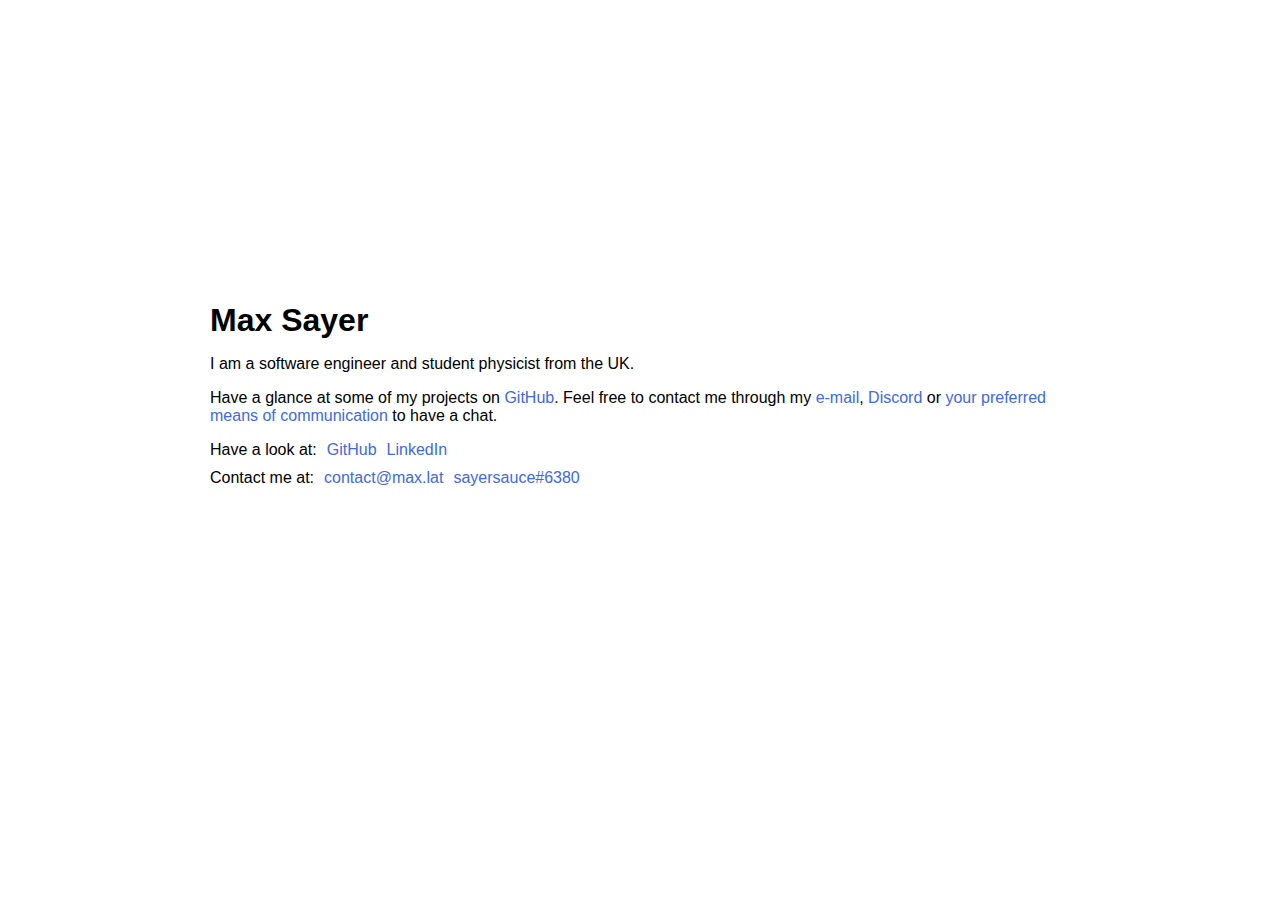
<file: index.html>
<!DOCTYPE html>
<html lang="en">
    <head>
        <meta charset="UTF-8">
        <title>Max Sayer</title>
        <link rel="stylesheet" href="./styles.css" type="text/css">
    </head>
    <body>
        <div id="home-container">
            <div>
                <h1>Max Sayer</h1>
                <p>
                    I am a software engineer and student physicist from the UK.
                </p>
                <p>
                    Have a glance at some of my projects on <a href="https://github.com/sayersauce">GitHub</a>.
                    Feel free to contact me through my <a href="mailto:contact@max.lat">e-mail</a>, <a>Discord</a> or <a href="https://en.wikipedia.org/wiki/Homing_pigeon">your preferred means of communication</a> to have a chat.
                </p>
                <div class="horizontal-list">
                    <h4>Have a look at: </h4>
                    <a href="https://github.com/sayersauce">GitHub</a>
                    <a href="https://www.linkedin.com/in/maxsayer">LinkedIn</a>
                </div>
                <div class="horizontal-list">
                    <h4>Contact me at: </h4>
                    <a href="mailto:contact@max.lat">contact@max.lat</a>
                    <a>sayersauce#6380</a>
                </div>
            </div>
        </div>
    </body>
</html>
</file>
<file: styles.css>
::-moz-selection {
    color: white;
    background: #252525;
}
  
::selection {
    color: white;
    background: #252525;
}

* {
    font-family: Arial, sans-serif;
}   

html {
    height: 100%;
}

body {
    height: 100%;
    margin: 0 10%;
    display: flex;
    justify-content: center;
}

h1, h2, h3 {
    font-weight: 600;
}

a {
    color: black;
    text-decoration: none;
}

.horizontal-list {
    display: flex;
    align-items: center;
    margin: 10px 0;
}

.horizontal-list h4 {
    margin-left: 0;
    font-weight: normal;
}

.horizontal-list * {
    margin: 0 5px;
}

h1 {
    margin: 0;
}

a {
    color: royalblue;
    transition: color 150ms;
}

a:hover {
    color: cornflowerblue;
    cursor: pointer;
}

canvas {
    margin-left: 20px;
}

#home-container {
    width: max(860px, 60%);
    display: flex;
    align-items: center;
    margin-bottom: 10%;
}
</file>
